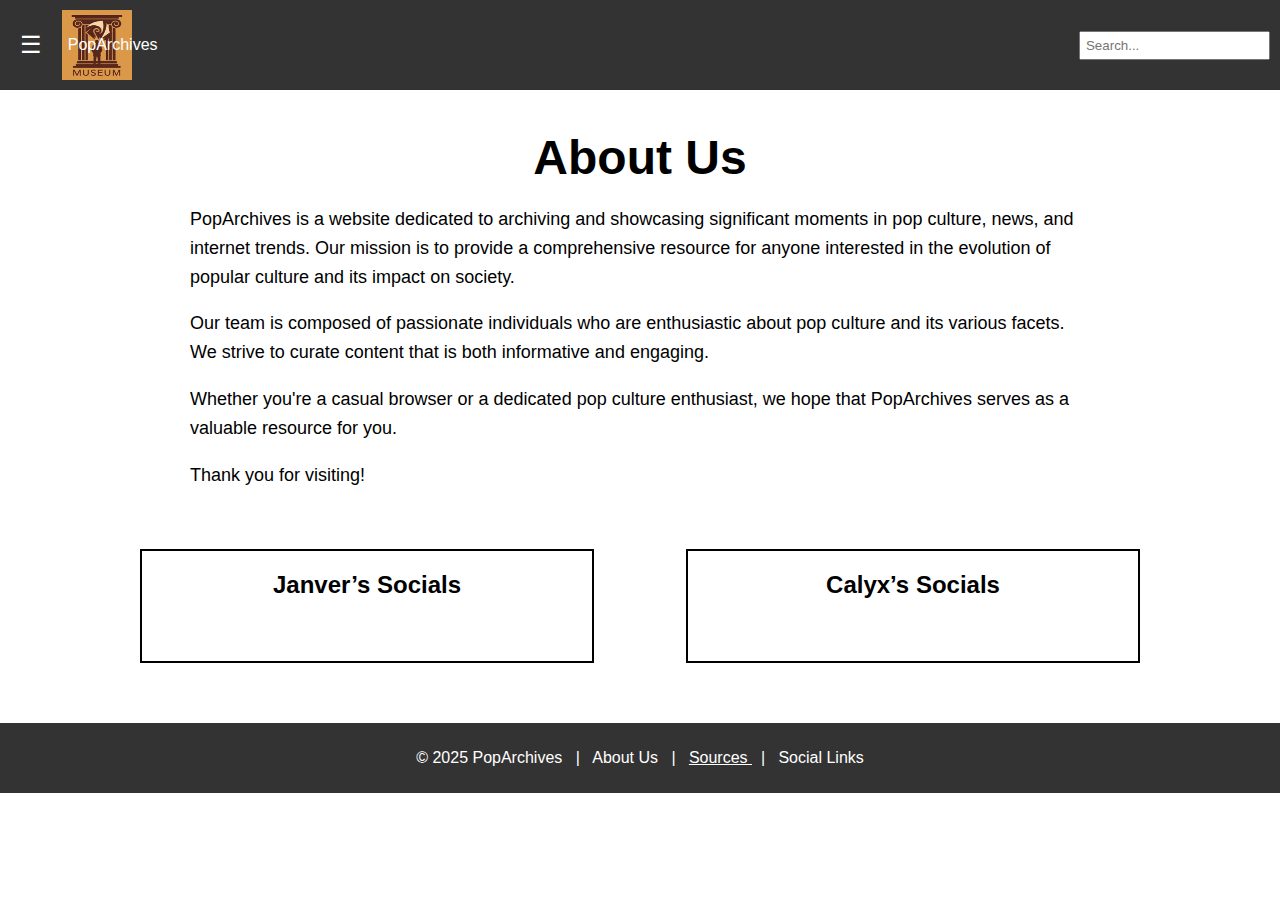
<file: public/webpages/aboutus.html>
<!DOCTYPE html>
<html lang="en">
<head>
  <meta charset="UTF-8" />
  <meta name="viewport" content="width=device-width, initial-scale=1.0" />
  <title>About Us - PopArchives</title>
  <link rel="stylesheet" href="../styles.css" />
  <link rel="icon" href="../../assets/museumlogo.jpg" />
    <style>
        .sidebar .nav-item:hover {
        color:#222 !important;
        }
                        .about-us h1 {
  text-align: center;
  font-size: 48px;
  margin: 40px 0 20px;
}
.about-content {
  max-width: 900px;
  margin: 0 auto;
  font-size: 18px;
  line-height: 1.6;
}
.socials {
  display: flex;
  justify-content: space-between;
  max-width: 1000px;
  margin: 60px auto;
}

.social-box {
  width: 45%;
  height: 90px;
  border: 2px solid #000;
  text-align: center;
  padding-top: 20px;
}
.social-box h3 {
  margin: 0;
    font-size: 24px;
}
    </style>
</head>
<body>
    <header>
        <div class="top-bar">
            <div class="hamburger"
    id="hamburger">&#9776;</div>
            <img class="weblogo" src="../../assets/museumlogo.jpg" width="70" height="70">
            <div class="site-name"> <p>  PopArchives </p></div>
            <input type="text" class="search-bar" placeholder="Search..." /> <!-- for the search bar -->
        </div>
    </header>
    <div class="overlay" id="overlay"></div>
    <nav class="sidebar" id="sidebar">
        <ul>
            <li class="nav-item"> <a href="../../index.html" style="color:white; text-decoration: none;"> Home </a> </li>
            <li class="nav-item"> <a href="news.html" style="color:white; text-decoration: none;"> News </a> </li>
            <li class="nav-item"> <a href="celebrities.html" style="color:white; text-decoration: none;"> Icons & Celebrities </a> </li>
            <li class="nav-item"> <a href="memes.html" style="color:white; text-decoration: none;"> Memes & Trends </a> </li>
            <li class="nav-item"> <a href="internet.html" style="color:white; text-decoration: none;"> Rise of the Internet </a> </li>
            <li class="nav-item active"> About Us </li>
        </ul>
    </nav>
    <main>
<section class="about-us">
  <h1>About Us</h1>

  <div class="about-content">
    <p>
      PopArchives is a website dedicated to archiving and showcasing significant
      moments in pop culture, news, and internet trends. Our mission is to provide
      a comprehensive resource for anyone interested in the evolution of popular
      culture and its impact on society.
    </p>

    <p>
      Our team is composed of passionate individuals who are enthusiastic about
      pop culture and its various facets. We strive to curate content that is both
      informative and engaging.
    </p>

    <p>
      Whether you're a casual browser or a dedicated pop culture enthusiast, we
      hope that PopArchives serves as a valuable resource for you.
    </p>

    <p>Thank you for visiting!</p>
  </div>
    <section class="social-media">


  <div class="socials">
    <div class="social-box">
      <h3>Janver’s Socials</h3>
    </div>

    <div class="social-box">
      <h3>Calyx’s Socials</h3>
    </div>
  </div>
</section>

        </section>

  <footer>
    <p>© 2025 PopArchives &nbsp; | &nbsp; About Us &nbsp; | &nbsp; <a href=sources.html style="color: white;"> Sources </a> &nbsp; | &nbsp; Social Links</p>
  </footer>

    </main>
    <script src="../script.js"></script>
</body>
</html>
</file>
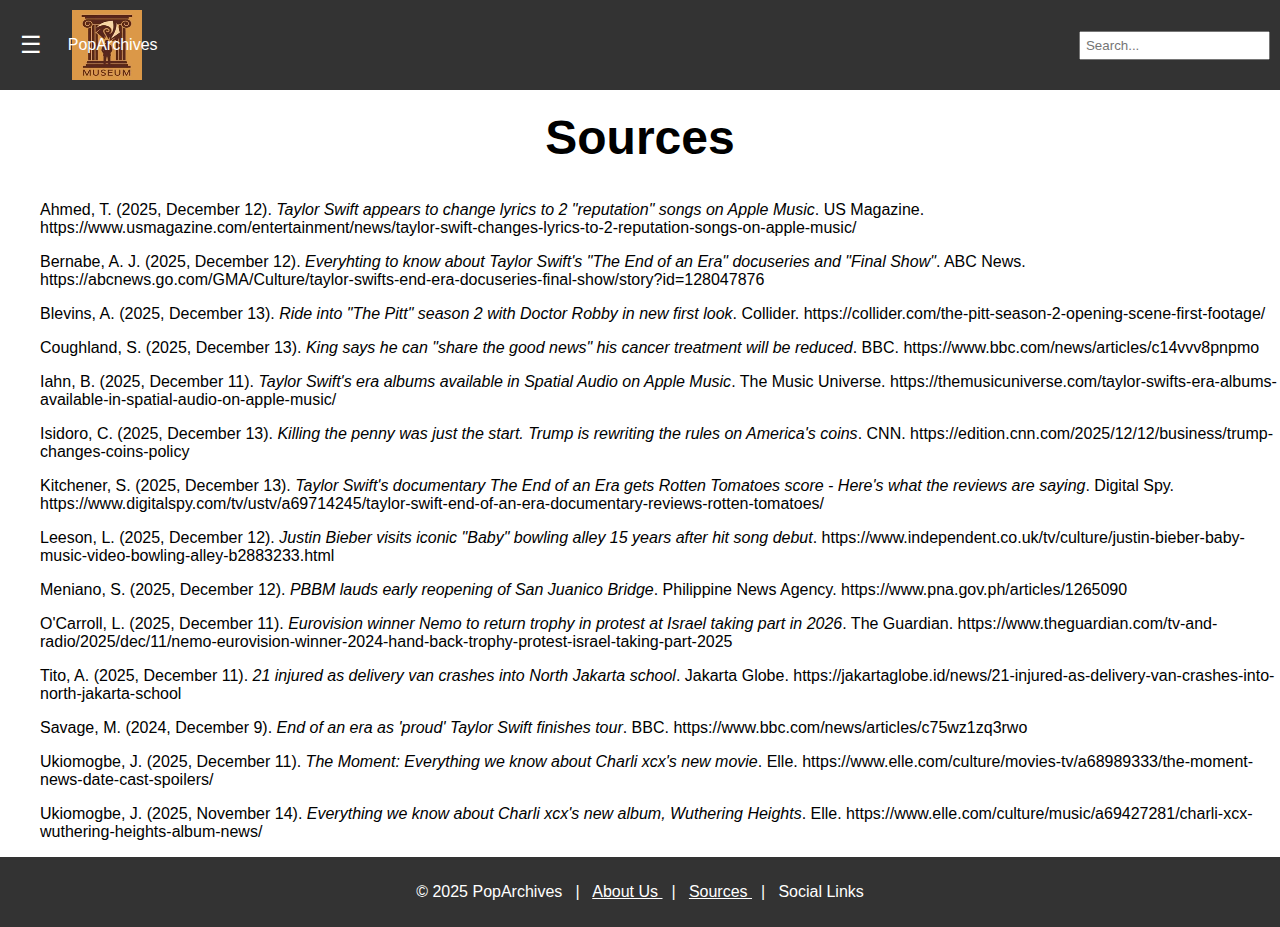
<file: public/webpages/sources.html>
<!DOCTYPE html>
<html lang="en">
<head>
  <meta charset="UTF-8" />
  <meta name="viewport" content="width=device-width, initial-scale=1.0" />
  <title>PopArchives</title>
  <link rel="stylesheet" href="../webpagemodifiers/sourcesstyles.css" />
  <link rel="icon" href="../../assets/museumlogo.jpg" />

  
  <style>
    .sidebar .nav-item:hover {
      color:#222 !important;
    }
  </style>
</head>
<body>
  <header>
    <div class="top-bar">
      <div class="hamburger" id="hamburger">&#9776;</div>
      <img class="weblogo" src="../../assets/museumlogo.jpg" width="70" height="70">
      <div class="site-name"> <p>  PopArchives </p></div>
      <input type="text" class="search-bar" placeholder="Search..." /> <!-- for the search bar -->
    </div>
  </header>

  <div class="overlay" id="overlay"></div>

  <nav class="sidebar" id="sidebar">
    <ul>
      <li class="nav-item"> <a href="../../index.html" style="color:white; text-decoration: none;"> Home </a></li>
      <li class="nav-item"> <a href=news.html style="color:white; text-decoration: none;"> News </a> </li>
      <li class="nav-item"> <a href=celebrities.html style="color:white; text-decoration: none;"> Icons & Celebrities </a> </li>
      <li class="nav-item"> <a href=memes.html style="color:white; text-decoration: none;"> Memes & Trends </a> </li>
      <li class="nav-item"> <a href=internet.html style="color:white; text-decoration: none;"> Rise of the Internet </a> </li>
      <li class="nav-item"> <a href=aboutus.html style="color:white; text-decoration: none;"> About Us </a> </li>
    </ul>
  </nav>

  <div class="heading">

    <h1 class="page-header-title"> Sources </h1>

  </div>

  <div class="source-list">
    <ul class="sources"> Ahmed, T. (2025, December 12). <i> Taylor Swift appears to change lyrics to 2 "reputation" songs on Apple Music</i>. US Magazine. <a href="https://www.usmagazine.com/entertainment/news/taylor-swift-changes-lyrics-to-2-reputation-songs-on-apple-music/"> https://www.usmagazine.com/entertainment/news/taylor-swift-changes-lyrics-to-2-reputation-songs-on-apple-music/ </a> </ul>
    <ul class="sources"> Bernabe, A. J. (2025, December 12). <i> Everyhting to know about Taylor Swift's "The End of an Era" docuseries and "Final Show"</i>. ABC News. <a href="https://abcnews.go.com/GMA/Culture/taylor-swifts-end-era-docuseries-final-show/story?id=128047876"> https://abcnews.go.com/GMA/Culture/taylor-swifts-end-era-docuseries-final-show/story?id=128047876 </a> </ul>
    <ul class="sources"> Blevins, A. (2025, December 13). <i> Ride into "The Pitt" season 2 with Doctor Robby in new first look</i>. Collider. <a href="https://collider.com/the-pitt-season-2-opening-scene-first-footage/"> https://collider.com/the-pitt-season-2-opening-scene-first-footage/ </a> </ul>
    <ul class="sources"> Coughland, S. (2025, December 13). <i> King says he can "share the good news" his cancer treatment will be reduced</i>. BBC. <a href="https://www.bbc.com/news/articles/c14vvv8pnpmo"> https://www.bbc.com/news/articles/c14vvv8pnpmo </a> </ul>
    <ul class="sources"> Iahn, B. (2025, December 11). <i> Taylor Swift's era albums available in Spatial Audio on Apple Music</i>. The Music Universe. <a href="https://themusicuniverse.com/taylor-swifts-era-albums-available-in-spatial-audio-on-apple-music/"> https://themusicuniverse.com/taylor-swifts-era-albums-available-in-spatial-audio-on-apple-music/ </a> </ul>
    <ul class="sources"> Isidoro, C. (2025, December 13). <i> Killing the penny was just the start. Trump is rewriting the rules on America's coins</i>. CNN. <a href="https://edition.cnn.com/2025/12/12/business/trump-changes-coins-policy"> https://edition.cnn.com/2025/12/12/business/trump-changes-coins-policy </a> </ul>
    <ul class="sources"> Kitchener, S. (2025, December 13). <i> Taylor Swift's documentary The End of an Era gets Rotten Tomatoes score - Here's what the reviews are saying</i>. Digital Spy. <a href="https://www.digitalspy.com/tv/ustv/a69714245/taylor-swift-end-of-an-era-documentary-reviews-rotten-tomatoes/"> https://www.digitalspy.com/tv/ustv/a69714245/taylor-swift-end-of-an-era-documentary-reviews-rotten-tomatoes/ </a> </ul>
    <ul class="sources"> Leeson, L. (2025, December 12). <i> Justin Bieber visits iconic "Baby" bowling alley 15 years after hit song debut</i>. <a href="https://www.independent.co.uk/tv/culture/justin-bieber-baby-music-video-bowling-alley-b2883233.html"> https://www.independent.co.uk/tv/culture/justin-bieber-baby-music-video-bowling-alley-b2883233.html </a> </ul>
    <ul class="sources"> Meniano, S. (2025, December 12). <i> PBBM lauds early reopening of San Juanico Bridge</i>. Philippine News Agency. <a href="https://www.pna.gov.ph/articles/1265090"> https://www.pna.gov.ph/articles/1265090 </a> </ul>
    <ul class="sources"> O'Carroll, L. (2025, December 11). <i> Eurovision winner Nemo to return trophy in protest at Israel taking part in 2026</i>. The Guardian. <a href="https://www.theguardian.com/tv-and-radio/2025/dec/11/nemo-eurovision-winner-2024-hand-back-trophy-protest-israel-taking-part-2025"> https://www.theguardian.com/tv-and-radio/2025/dec/11/nemo-eurovision-winner-2024-hand-back-trophy-protest-israel-taking-part-2025 </a> </ul>
    <ul class="sources"> Tito, A. (2025, December 11). <i> 21 injured as delivery van crashes into North Jakarta school</i>. Jakarta Globe. <a href="https://jakartaglobe.id/news/21-injured-as-delivery-van-crashes-into-north-jakarta-school"> https://jakartaglobe.id/news/21-injured-as-delivery-van-crashes-into-north-jakarta-school </a> </ul>
    <ul class="sources"> Savage, M. (2024, December 9). <i> End of an era as 'proud' Taylor Swift finishes tour</i>. BBC. <a href="https://www.bbc.com/news/articles/c75wz1zq3rwo"> https://www.bbc.com/news/articles/c75wz1zq3rwo </a> </ul>
    <ul class="sources"> Ukiomogbe, J. (2025, December 11). <i> The Moment: Everything we know about Charli xcx's new movie</i>. Elle. <a href="https://www.elle.com/culture/movies-tv/a68989333/the-moment-news-date-cast-spoilers/"> https://www.elle.com/culture/movies-tv/a68989333/the-moment-news-date-cast-spoilers/ </a> </ul>
    <ul class="sources"> Ukiomogbe, J. (2025, November 14). <i> Everything we know about Charli xcx's new album, Wuthering Heights</i>. Elle. <a href="https://www.elle.com/culture/music/a69427281/charli-xcx-wuthering-heights-album-news/"> https://www.elle.com/culture/music/a69427281/charli-xcx-wuthering-heights-album-news/ </a> </ul>

  </div>
    
  <footer>
    <p>© 2025 PopArchives &nbsp; | &nbsp; <a href=aboutus.html style="color: white;"> About Us </a> &nbsp; | &nbsp; <a href=sources.html style="color: white;"> Sources </a> &nbsp; | &nbsp; Social Links</p>
  </footer>

  <script src="../webpagemodifiers/sourcesscript.js"></script>
</body>
</html>
</file>
<file: public/styles.css>
body {
  margin: 0;
  font-family: Arial, sans-serif;
  position: relative;
  min-height: 100vh;
  display: flex;
  flex-direction: column;
}

.top-bar {
  display: flex;
  align-items: center;
  background-color: #333;
  color: white;
  padding: 10px;
}

.weblogo {
  margin-left: 20px;
  margin-right: auto;
}

.site-name {
  margin-right: auto;
  position: relative;
  left: -350px;
}

.search-bar {
  margin-left: auto;
  padding: 5px;
}

.hamburger {
  cursor: pointer;
  font-size: 24px;
  margin-left: 10px;
}

.sidebar {
  position: fixed;
  top: 0;
  left: -250px;
  width: 250px;
  height: 100%;
  background-color: #222;
  color: white;
  transition: left 0.3s ease;
  z-index: 1000;
  padding-top: 60px;
}

.sidebar ul {
  list-style: none;
  padding: 0;
}

.sidebar li {
  padding: 15px 20px;
  cursor: pointer;
  transition: background-color 0.3s, color 0.3s;
}

.sidebar li:hover {
  background-color: #ffcc00;
  color: #222;
}

.sidebar .active {
  background-color: #ffcc00;
  color: #222;
}

.overlay {
  position: fixed;
  top: 0;
  left: 0;
  width: 100%;
  height: 100%;
  background: rgba(0,0,0,0.5);
  display: none;
  z-index: 900;
}

.intro {
  padding: 20px;
  text-align: center;
}

.grid {
  display: grid;
  grid-template-columns: repeat(5, 1fr);
  gap: 10px;
  padding: 20px;
}

.grid-item {
  background-color: #ccc;
  padding: 40px 10px;
  text-align: center;
  cursor: pointer;
}

footer {
  background-color: #333;
  color: white;
  text-align: center;
  padding: 10px;
  margin-top: auto;
}
</file>
<file: public/webpagemodifiers/sourcesstyles.css>
* {
  font-family: 'Franklin Gothic Medium', 'Arial Narrow', Arial, sans-serif;
}

body {
  margin: 0;
  font-family: Arial, sans-serif;
  position: relative;
  min-height: 100vh;
  display: flex;
  flex-direction: column;
}

.top-bar {
  display: flex;
  align-items: center;
  background-color: #333;
  color: white;
  padding: 10px;
}

.weblogo {
  margin-left: 20px;
  margin-right: auto;
  position: relative;
  left: 10px;
}

.site-name {
  margin-right: auto;
  position: relative;
  left: -350px;
}

.search-bar {
  margin-left: auto;
  padding: 5px;
}

.hamburger {
  cursor: pointer;
  font-size: 24px;
  margin-left: 10px;
}

.sidebar {
  position: fixed;
  top: 0;
  left: -250px;
  width: 250px;
  height: 100%;
  background-color: #222;
  color: white;
  transition: left 0.3s ease;
  z-index: 1000;
  padding-top: 60px;
}

.sidebar ul {
  list-style: none;
  padding: 0;
  color:#222;
}

.sidebar li {
  padding: 15px 20px;
  cursor: pointer;
  transition: background-color 0.3s, color 0.3s;
}

.sidebar li:hover {
  background-color: #ffcc00;
  color: #222;
}

a.sidebar li:hover{
  color:#222;
}

.sidebar .active {
  background-color: #ffcc00;
  color: #222;
}

.overlay {
  position: fixed;
  top: 0;
  left: 0;
  width: 100%;
  height: 100%;
  background: rgba(0,0,0,0.5);
  display: none;
  z-index: 900;
}

.page-header-title {
    text-align: center;
    font-size: 48px;
    padding: 20px 0;
    border-bottom: 2px solid var(--dark-line);
    margin: 0; /* Reset margin */
}

.sources-list {
    text-align: center;
    padding: 20px 0;
    border-bottom: 2px solid var(--dark-line);
    margin: 0; /* Reset margin */
}

.sources {
    text-decoration: none;
    color: black;
}

.sources a{
    text-decoration: none;
    color: black;
}

footer {
  background-color: #333;
  color: white;
  text-align: center;
  padding: 10px;
  margin-top: auto;
}
</file>
